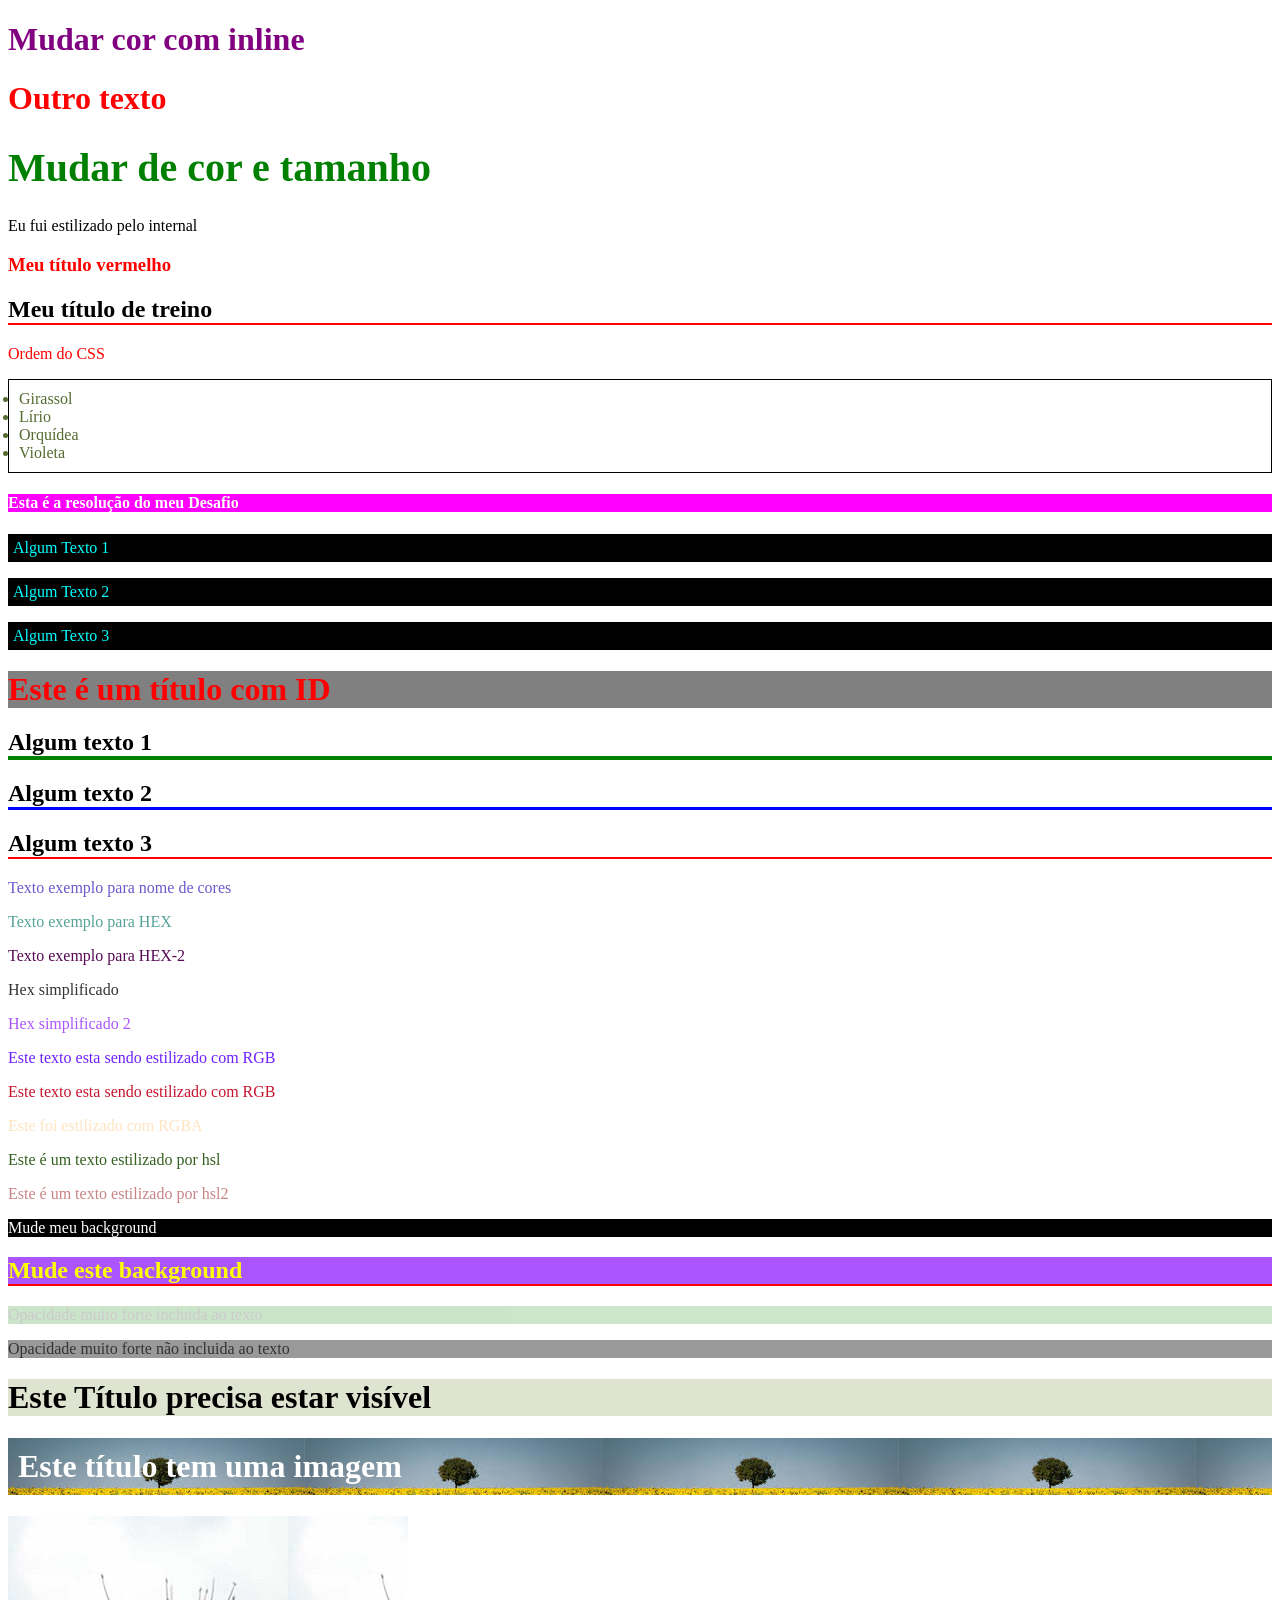
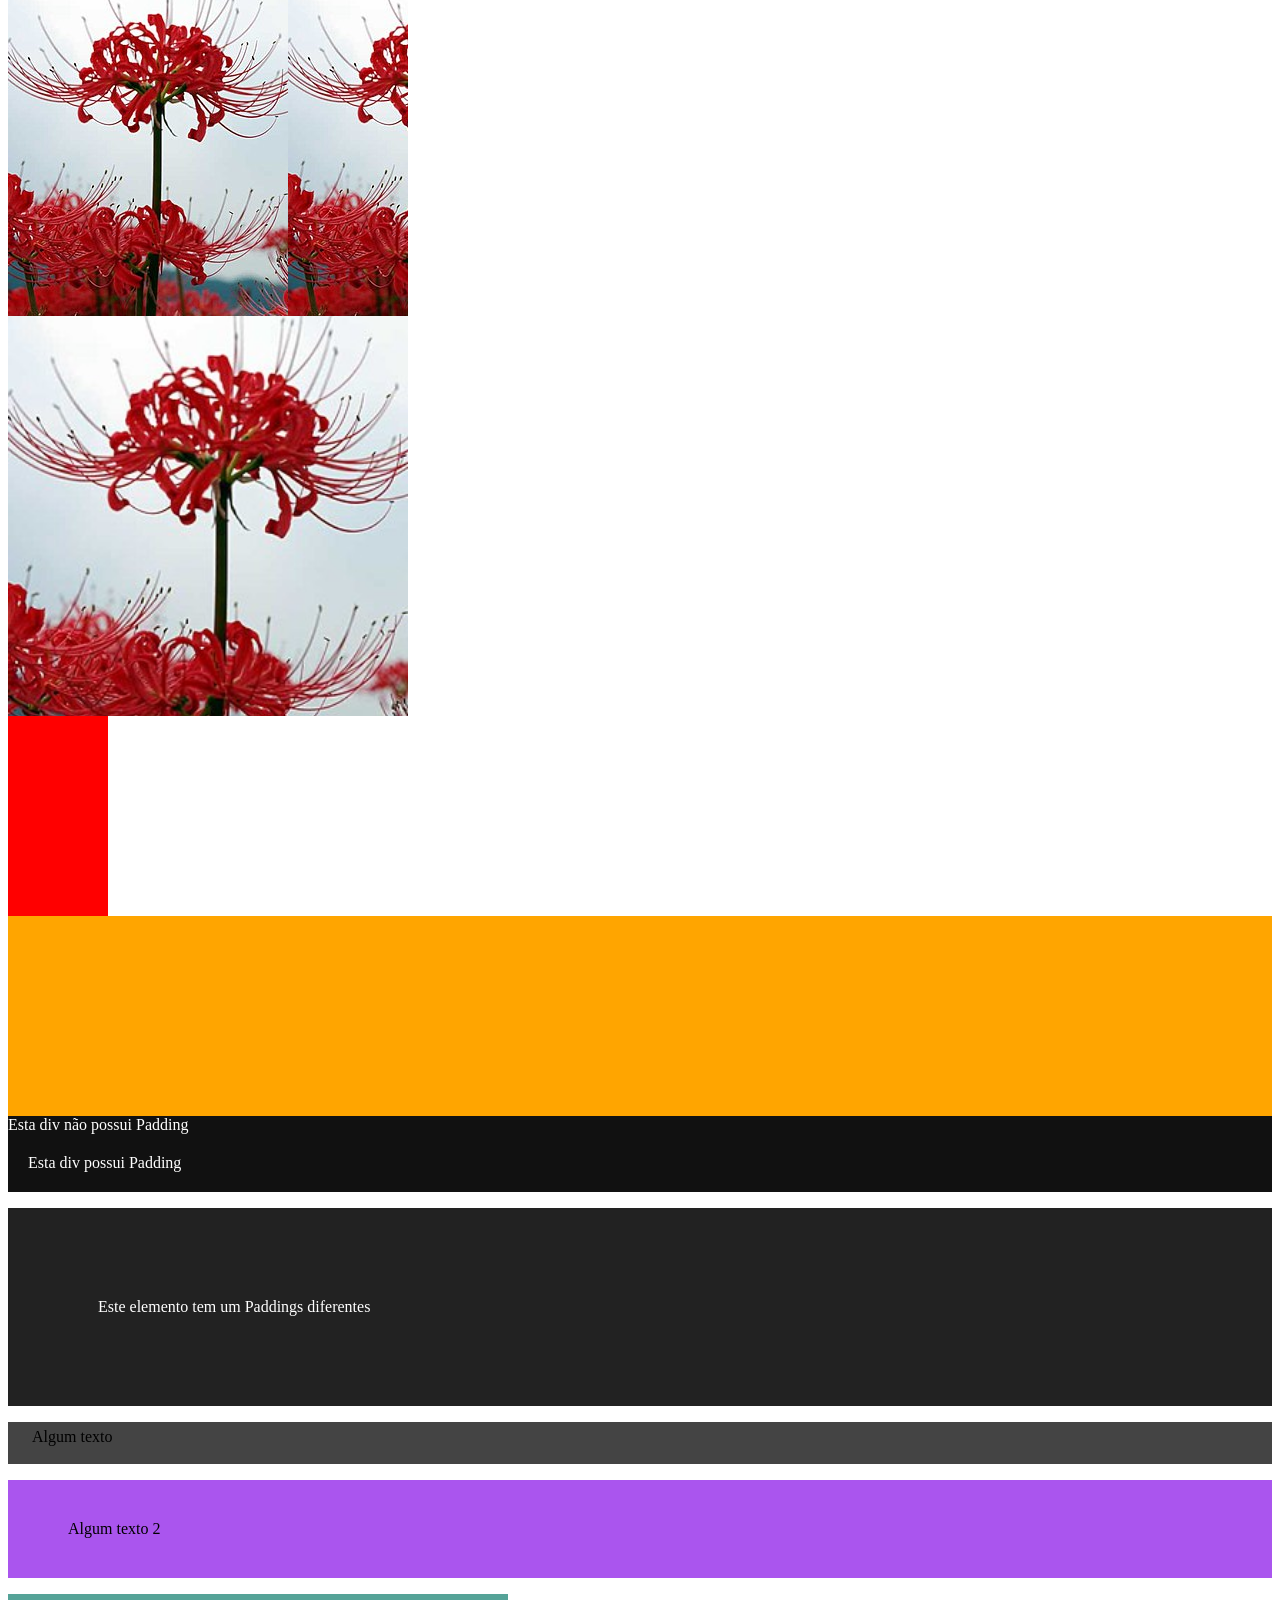
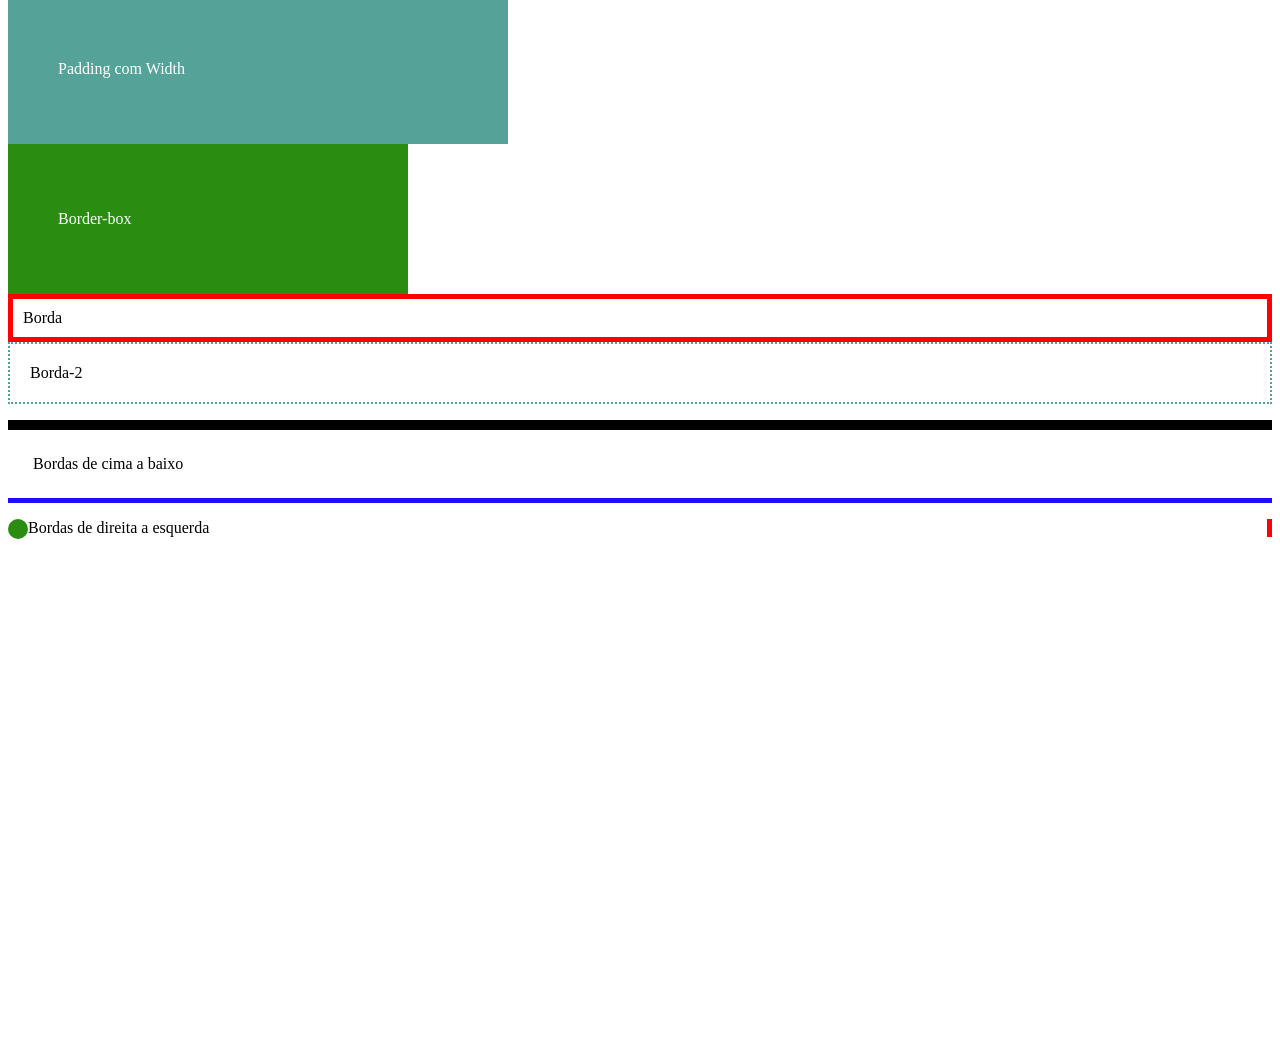
<file: 1_INTRO/CSS/index.html>
<!DOCTYPE html>
<html lang="en">
  <head>
    <meta charset="UTF-8" />
    <meta name="viewport" content="width=device-width, initial-scale=1.0" />
    <title>CSS</title>
    <!-- 3- Internal CSS, dentro da tag head, padroniza qualquer tag que desejar. -->
    <style>
      p {
        /* color: rgb(20, 42, 243); */
      }
    </style>
    <!-- 4- External CSS -->
    <link rel="stylesheet" href="style.css" />
    <link rel="stylesheet" href="lists.css" />
    <link rel="stylesheet" href="titles.css" />
  </head>
  <body>
    <!-- 1- Inline CSS -->
    <h1 style="color: purple">Mudar cor com inline</h1>
    <h1 style="color: red">Outro texto</h1>

    <!-- 2- Múltiplas regras -->
    <h1 style="color: green; font-size: 40px">Mudar de cor e tamanho</h1>

    <!-- Internal CSS -->
    <p>Eu fui estilizado pelo internal</p>
    <!-- 4- External CSS -->
    <h3>Meu título vermelho</h3>
    <h2>Meu título de treino</h2>
    <!-- 5 -Ordem do CSS (Temos um Internal (linha 10) que padroniza a ordem dos parágrafos, mas, a ordem do css
     permite que possamos se sobressair sobre esta ordem caso colocassemos a tag Inline, que, entra na frente
     na ordem de importância nas tags)-->
    <p style="color: red">Ordem do CSS</p>

    <!-- 6- Múltiplos CSS -->
    <ul>
      <li>Girassol</li>
      <li>Lírio</li>
      <li>Orquídea</li>
      <li>Violeta</li>
    </ul>
    <!-- 7- Desafio  -->
    <h4>Esta é a resolução do meu Desafio</h4>

    <!-- 8- Classes -->
    <!-- Mais específico que TAGS -->
    <p class="paragraph">Algum Texto 1</p>
    <p class="paragraph">Algum Texto 2</p>
    <p class="paragraph">Algum Texto 3</p>

    <!-- 9- ID -->
    <h1 id="exclusive-title">Este é um título com ID</h1>

    <!-- 10- Múltiplas regras, ordem do css para ID e Class -->
    <h2 id="algum-título" class="título">Algum texto 1</h2>
    <h2 class="título">Algum texto 2</h2>
    <h2>Algum texto 3</h2>

    <!-- 11- Cores -->
    <p class="color-name">Texto exemplo para nome de cores</p>
    <!-- 12- HEX -->
    <p class="hex">Texto exemplo para HEX</p>
    <p class="hex-2">Texto exemplo para HEX-2</p>

    <!-- 13- Mais sobre HEX -->
    <p class="simple-hex">Hex simplificado</p>
    <p class="simple-hex2">Hex simplificado 2</p>

    <!-- 14-RGB -->
    <!-- Red, Green, Blue. É necessário saber a itensidade das cores, tendo sua máxima como 255 e mínima de 0 -->
    <p class="RGB">Este texto esta sendo estilizado com RGB</p>
    <p class="mixed-rgb">Este texto esta sendo estilizado com RGB</p>

    <!-- 15- RGBA -->
    <!-- Vai mudar apenas a cor de fundo, deixando um pouco opaca. -->
    <p class="rgba">Este foi estilizado com RGBA</p>

    <!-- 16- HSL -->
    <!-- Hue, Saturation e Lightness (não tão utilizado) -->
    <p class="hsl">Este é um texto estilizado por hsl</p>
    <p class="hsl2">Este é um texto estilizado por hsl2</p>

    <!-- 17- Background-color -->
    <p class="bg">Mude meu background</p>
    <h2 class="bg-2">Mude este background</h2>

    <!-- 18- Opacity on Background -->
    <div class="Opacity-bg">
      <p>Opacidade muito forte incluida ao texto</p>
    </div>

    <div class="Opacity-bg2">
      <p>Opacidade muito forte não incluida ao texto</p>
    </div>

    <!-- 19- Rgba com opacidade -->
    <div class="Rgba-op">
      <h1>Este Título precisa estar visível</h1>
    </div>

    <!-- 20- Inserir imagens no background -->

    <h1 class="bg-image">Este título tem uma imagem</h1>

    <!-- 21- Centralizar img no background -->
    <div class="Nao_centralizado-bg"></div>
    <div class="Centralizado"></div>

    <!-- 22- altura e largura -->
    <!-- Box model é uma parte muito importante em CSS, ela pode ser dividida em: height, size, padding, border
      e margin. -->
    <div class="height-width"></div>
    <div class="height-width-2"></div>
    <!-- 23- Padding -->
    <div class="without-padding">Esta div não possui Padding</div>
    <div class="with-padding">Esta div possui Padding</div>

    <!-- 24- Padding Individual -->
    <p class="Padding-Individual">Este elemento tem um Paddings diferentes</p>

    <!-- 25- ShortHand Padding -->
    <p class="Short-Hand-Padding">Algum texto</p>
    <p class="Short-Hand-Padding-2">Algum texto 2</p>

    <!-- 26- Padding com Width -->

    <div class="without-border-box">
      <p>Padding com Width</p>
    </div>

    <div class="border-box">
      <p>Border-box</p>
    </div>
    <!-- 27- Border -->
    <div class="borda">Borda</div>
    <div class="borda-2">Borda-2</div>

    <!-- 28- Direções e lados individuais de Border -->
    <p class="Bordas-Individuais">Bordas de cima a baixo</p>
    <p class="Bordas-Individuais-2">Bordas de direita a esquerda</p>
  </body>
</html>
</file>
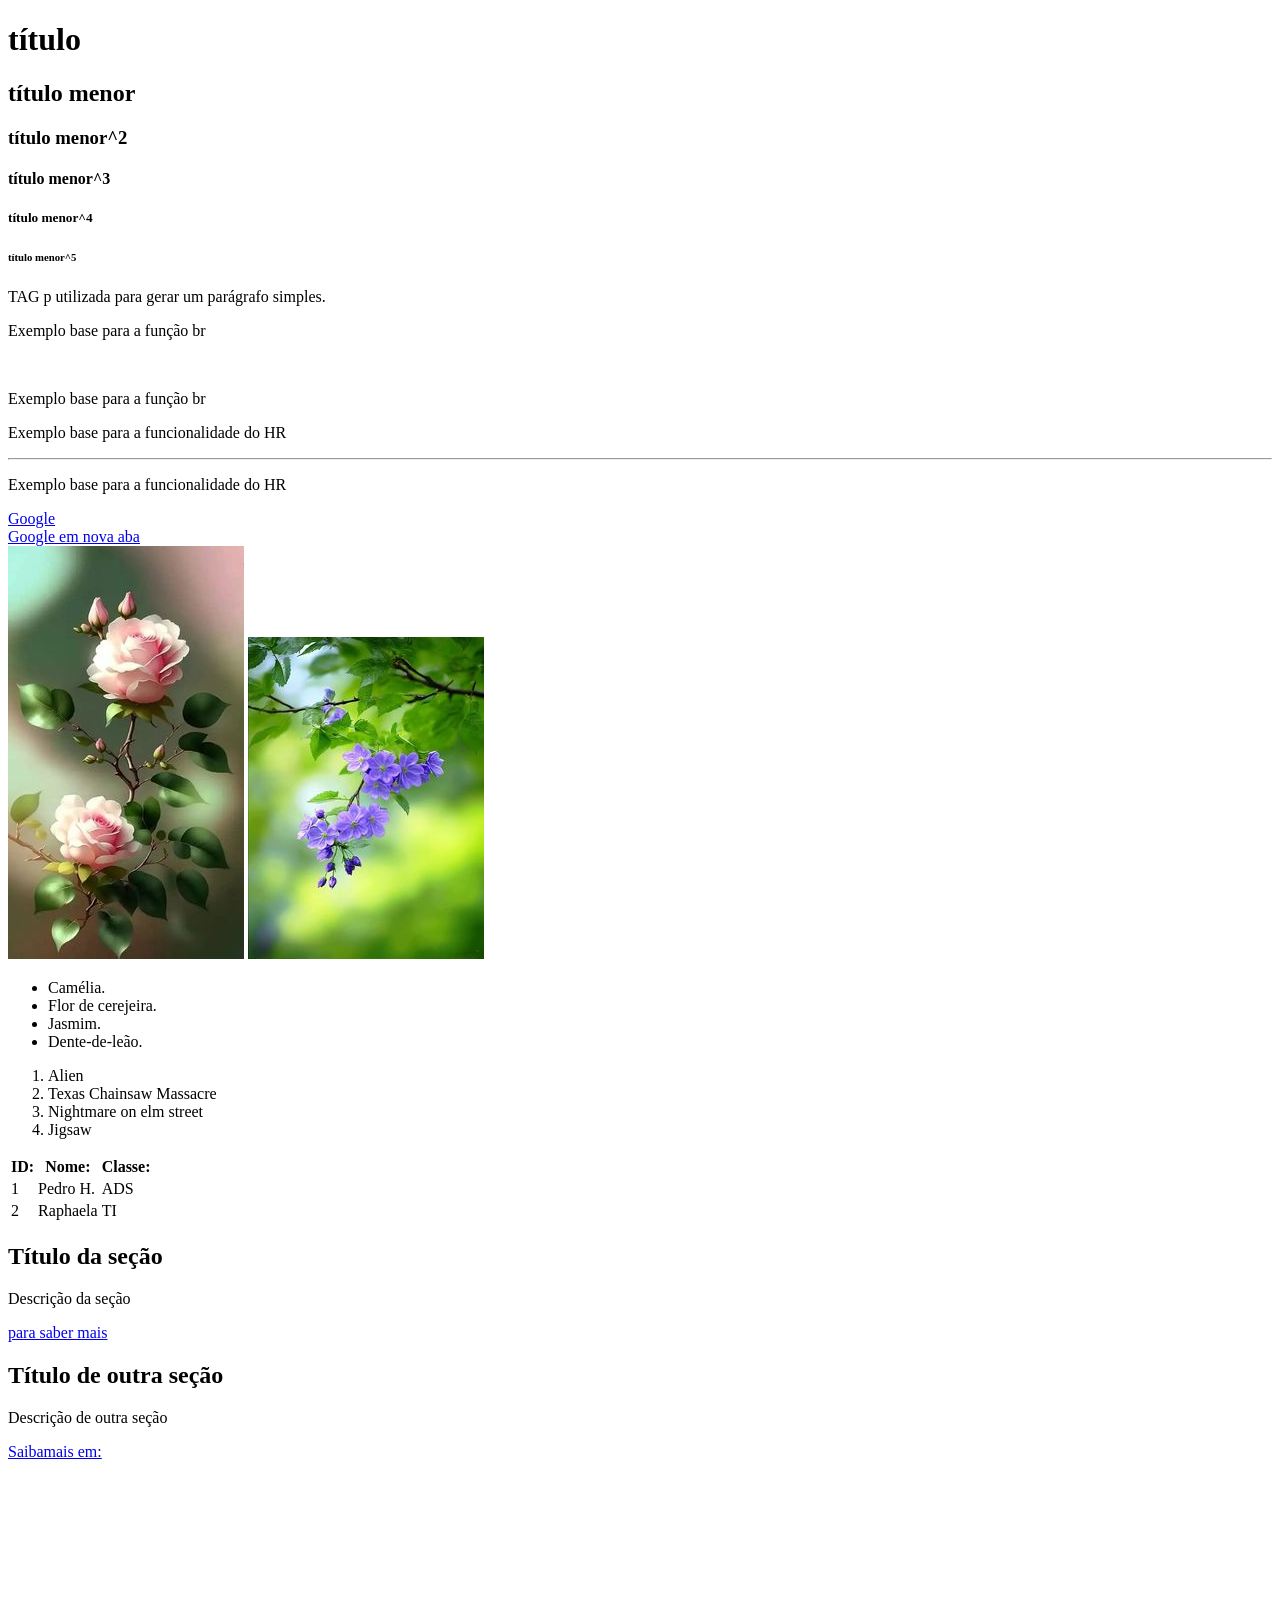
<file: 1_INTRO/HTML_2/index.html>
<!DOCTYPE html>
<html>
  <head>
    <!-- TÍTULOS -->
    <title>Título de página</title>
  </head>
  <body style="padding-bottom: 500px">
    <!--Semânticamente, o visual não determina a importância dos h's, 
    e sim o seu numero. h3 pode ser maior visualmente, mas nunca será mais importante que h1.
    -->
    <h1>título</h1>
    <h2>título menor</h2>
    <h3>título menor^2</h3>
    <h4>título menor^3</h4>
    <h5>título menor^4</h5>
    <h6>título menor^5</h6>
    <p>TAG p utilizada para gerar um parágrafo simples.</p>
    <!-- TAGS SEM CONTEÚDO -->
    <!--As tags <br> e <hr> servem para dar um visual mais interessante ao site. Como br ou "break" servindo
para quebrar uma linha, e hr sendo utilizada para quebrar e adicionar uma linha ao espaço entre os textos.
mas elas são utilizadas com frequência.-->
    <p>Exemplo base para a função br</p>
    <br />
    <p>Exemplo base para a função br</p>

    <p>Exemplo base para a funcionalidade do HR</p>
    <hr />
    <p>Exemplo base para a funcionalidade do HR</p>

    <!--TAGS COM CONTEÚDO ADICIONAL  -->

    <a href="https://google.com ">Google</a>
    <br />
    <!-- Abrir link em nova aba -->
    <a href="https://google.com" target="_blank">Google em nova aba</a>
    <br />

    <!-- imagem  -->
    <img src="img/Flor_Por_IA.jpg" />

    <!-- Atributo ALT -->
    <img src="img/Flor_Roxa_IA.jpg" alt="Flor" />

    <!-- Listas não ordenadas -->

    <ul>
      <li>Camélia.</li>
      <li>Flor de cerejeira.</li>
      <li>Jasmim.</li>
      <li>Dente-de-leão.</li>
    </ul>

    <!-- Listas ordenadas -->
    <ol>
      <li>Alien</li>
      <li>Texas Chainsaw Massacre</li>
      <li>Nightmare on elm street</li>
      <li>Jigsaw</li>
    </ol>

    <!-- Tabelas (Caiu em desuso) -->
    <table>
      <tr>
        <th>ID:</th>
        <th>Nome:</th>
        <th>Classe:</th>
      </tr>
      <tr>
        <td>1</td>
        <td>Pedro H.</td>
        <td>ADS</td>
      </tr>
      <tr>
        <td>2</td>
        <td>Raphaela</td>
        <td>TI</td>
      </tr>
    </table>
    <!-- TAG DIV, utilizada para criar seções no site -->
    <div>
      <h2>Título da seção</h2>
      <p>Descrição da seção</p>
      <a href="https://www.youtube.com/">para saber mais</a>
    </div>

    <div>
      <h2>Título de outra seção</h2>
      <p>Descrição de outra seção</p>
      <a href="https://www.youtube.com/">Saibamais em:</a>
    </div>
  </body>
</html>
</file>
<file: 1_INTRO/CSS/style.css>
/* 4 - EXTERNAL  */
body{
    padding-bottom: 500px;
}
h3 {
    color: red;
}
/* 5- Ordem do css. O Inline, como descrito no comentário linha 29, também se sobressai sobre uma ordem 
do external de um código. */
/* Also: A TAG do external possui mais influência que a TAG Internal, ou seja, o parágrafo, caso não tivesse a 
presença da tag inline, linha 32 (style="color: red") O texto ficaria Marrom, se destacando sobre a ordem linha 10*/

/* A ordem também é vista em ordem de leitura, ou seja, se colocássemos a linha 14 (código esse que chama para esta
pagina .CSS)  em cima da linha 8, o texto se tornaria dourado, pois a leitura acabaria com a ordem do código linha 10*/


/* 8- Classes  */
.paragraph {
    background-color: black;
    color: aqua;
    padding: 5px;
}
/* 8- ID's */
#exclusive-title {
    background-color: grey;
    color:  red;
    padding: 10 px
}

/* 10- Ordem das regras */
h2 {
    border-bottom: 2px solid red;
}
.título {
    border-bottom:3px solid blue;
}
#algum-título{
    border-bottom: 4px solid green;
}

/* 11- Nome de cores */
.color-name{
    color: slateblue
}
/* 12- HEX */
.hex {
    color: #55a398  
}
.hex-2 {
    color: #570857
}
/* 13- Aprofundando em HEX */
.simple-hex{
    color: #333;
}
.simple-hex2{
    color: #A5F
}
/* 14- RGB */
.RGB{
    color: rgb(110, 32, 255);
}
.mixed-rgb{
    color: rgb(199, 21 ,47 );
}
/* 15- RGBA */
.rgba{
    color: rgb(255, 166, 45, 0.3);
}
.hsl{
    color: hsl(100, 50%, 25%);
}
.hsl2{
    color: hsl(0, 38%, 65%)
}
/* 17- Background-color */
.bg{
    background-color: rgb(0, 0, 0);
    color: rgb(255, 255, 255)
}
.bg-2{
    background-color: #A5F;
    color: yellow
}
/* 18- Background Opacity  */
.Opacity-bg{
    background-color: green;
    opacity: 0.2;
}
.Opacity-bg2{
    background-color: grey;
    color:black;
    opacity: 0.8;
}
/* 19- Rgba com opacidade */
.Rgba-op{
    background-color: rgba(90, 120, 20, 0.2);
    color:#000;
}
/* 20- Inserir imagens no background  */
.bg-image{
    background-image: url(../CSS/img/campo_de_girassois.jpg);
    padding: 10px;
    color: #fff
}
/* Centralizando BG-img */
.Nao_centralizado-bg, 
.Centralizado {
    height: 400px;
    width: 400px;
    background-image: url(../CSS/img/lírio_aranha.jpg);
}

.Centralizado {
    background-position: center;
    background-size: cover;
}
/* 22- largura e altura */
.height-width{
    height: 200px;
    width: 100px;
    background-color: red ;
}
/* O problema de não possuir um width: */
.height-width-2{
    height: 200px;
    background-color: orange
}

/* 23- Padding */
.without-padding,
.with-padding{
    background-color: #111;
    color: #FFF
}
.with-padding{
    padding: 20px;
}
/* 24- Padding Individual */
.Padding-Individual{
    background-color: #222;
    color: #FFF;
    padding-top: 90px;
    padding-left: 90px;
    padding-right: 90px;
    padding-bottom: 90px;
}
/* 25- ShortHandPadding */
/* Uma maneira mais resumida de fazer um padding individual */
.Short-Hand-Padding{
    background-color: #444;
    padding: 6px 12px 18px 24px;
}
.Short-Hand-Padding-2{
    background-color: #A5EF;
    padding: 40px 60px; 
}
/* 26- Padding com Width */
.without-border-box{
    background-color: #55a398;
    color: #FFF;
    width: 400px;
    padding: 50px;
}
/* Teve seu tamanho menor por causa da Border Box */
.border-box{
    background-color: #2a8d11;
    color: #FFF;
    width: 400px;
    padding: 50px;
    box-sizing: border-box;
}
/* 27- Bordas */
.borda{
    border: 5px solid red;
    padding: 10px;

}
.borda-2{
    border: 2px dotted #55a398;
    padding: 20px;
}
/* 28- Direções da ordem Border */
 .Bordas-Individuais{
    border-bottom:5px solid #1d0dfc;
    border-top:10px solid #000000;
    padding: 25px;
 }
 .Bordas-Individuais-2{
    border-left: 20px dotted #2a8d11;
    border-right: 5px solid #ff0303;
 }
</file>
<file: 1_INTRO/CSS/lists.css>
ul {
    border: 1px solid black;
    padding: 10px; 
}
li {
    color: darkolivegreen
}
</file>
<file: 1_INTRO/CSS/titles.css>
h4 { 
    background-color: magenta;
    color: white;
}
</file>
